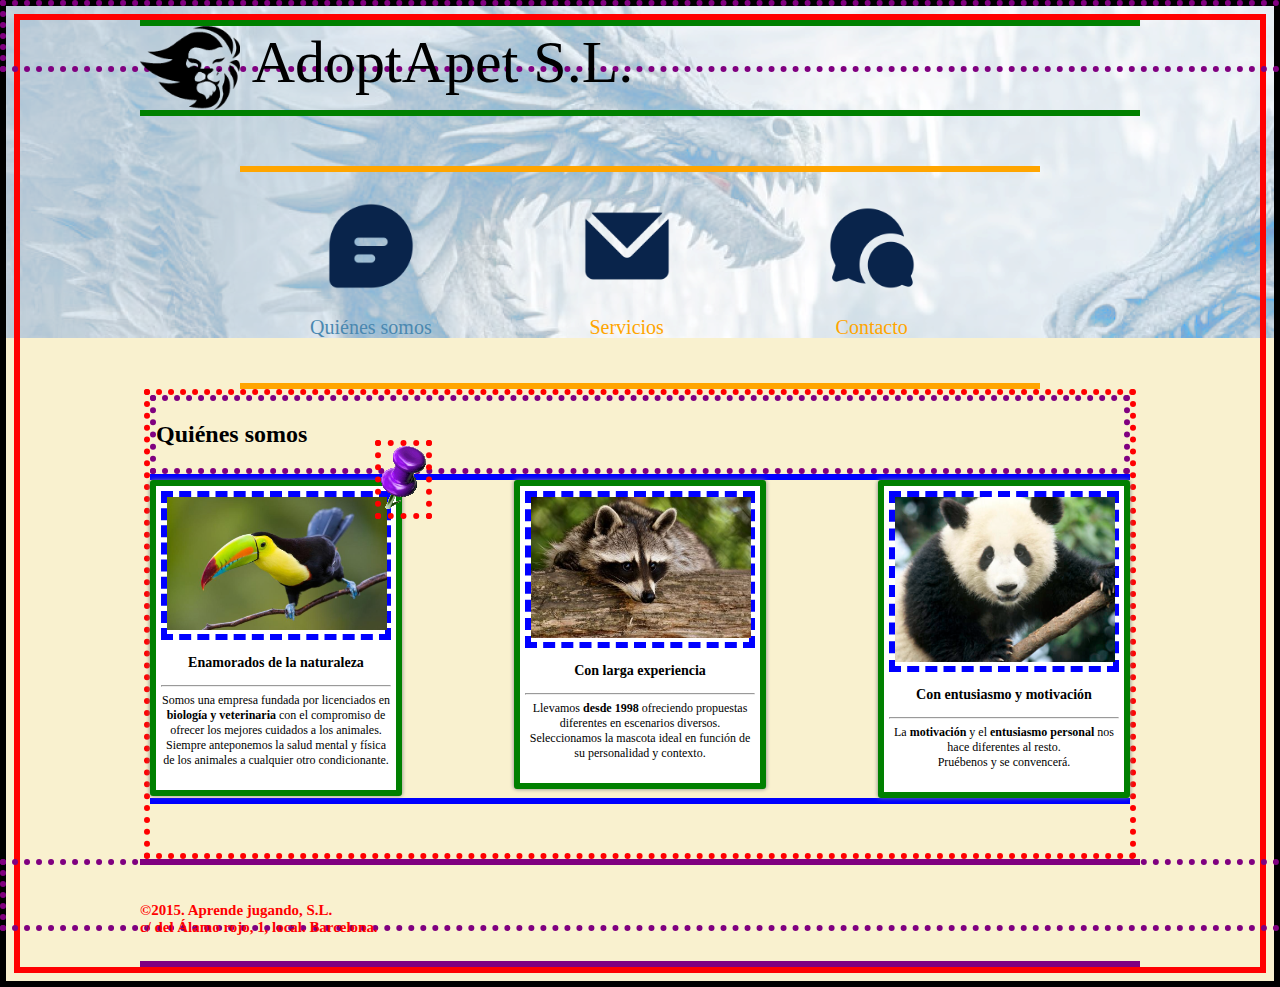
<file: index.html>
<!doctype html>
<html>
<head>
    <meta charset="utf-8"/>
	<meta name="viewport" content="width=device-width, initial-scale=1.0">
    <title>Adopt a Pet</title>
	<meta name="description" content="adoptapet"/>
	<style type="text/css">
		/* código CSS */
	</style>
	<link rel=stylesheet href="estilo/miEstilo.css" type="text/css"/>
	<link rel="shortcut icon" href="ico/favicon.ico" type="image/x-icon" />

</head>
<body>
	<div id="franja"></div>
	<header>
		<img src="img/logo.png" align="center" width="100">
			AdoptApet S.L.
	</header>
	<nav>
			<ul>
				<li><img src="ico/chat.png" align="top" width="100">
					<p>Quiénes somos<br></li>
				<li><img src="ico/mail.png" align="top" width="100">
					<p><a href="Servicios.html">Servicios</a><br></li>
				<li><img src="ico/messages.png" align="top" width="100">
					<p><a href="Contacto.html">Contacto</a><br></li>
			</ul>
	</nav>
	<div id="contenido">
	<div id="titulo">
			<h2><b>Quiénes somos</b></h2>
	</div>
	<section>
		<article class="cuadros">
			<div id="imagen1" class="imagenes">
				<img src="img/loro.jpg" width=220px>
			</div>
			<h3>Enamorados de la naturaleza</h3><hr>
			Somos una empresa fundada por licenciados en <b>biología y veterinaria</b> con el compromiso de ofrecer los mejores cuidados a los animales.
			<br>
			Siempre anteponemos la salud mental y física de los animales a cualquier otro condicionante.
		</article>
		<article id="cuadro2" class="cuadros">
			<div id="imagen2" class="imagenes">
				<img src="img/zorro.jpg" width=220px> 
			</div>
			<h3>Con larga experiencia</h3><hr>
			Llevamos <b>desde 1998</b> ofreciendo propuestas diferentes en escenarios diversos.
			<br>
			Seleccionamos la mascota ideal en función de su personalidad y contexto.
		</article>
		<article class="cuadros">
			<div id="imagen3" class="imagenes">
				<img src="img/oso.jpg" width=220px>
			</div>
			<h3>Con entusiasmo y motivación</h3><hr>
			La <b>motivación</b> y el <b>entusiasmo personal</b> nos hace diferentes al resto.
			<br>
			Pruébenos y se convencerá.
		</article>

		<div id="chincheta">
			<img src="img/chincheta.gif">
		</div>	
	</section>
	</div>
	<div id="franja_final"></div>	
	<footer>    
		<h5>&copy;2015. Aprende jugando, S.L.<br>
		c/ del Álamo rojo, 1, local. Barcelona.
		</h5>	
	</footer>

</body>
</html>
</file>
<file: estilo/miEstilo.css>
/**{
	box-sizing:border-box;
}*/
html{
			border:6px black solid;	
}
body{
	background-image:url("../img/dragones.png");
	background-repeat:no-repeat;
	/*background-attachment:fixed;*/
    background-color:#F9F1CF;
	/*min.height=100vh;  Para que ocupe el 100% de la pantalla*/
			border:6px red solid;
}
#franja{
   width:100%;
   position:absolute;
   top:0;
   left:0;
   height:60px;
   /*background-color:#8abfe2;*/
   border-bottom:6px black solid;
   		border:6px purple dotted;
}
header{
	font-size:60px;
   width:1000px;
   margin:0 auto;
   position:relative;
		border-top:6px green solid;
	    border-bottom:6px green solid;
}
nav{
  width:800px;
  margin-left:auto;
  margin-right:auto;
  margin-top:50px; 
  color:#4a88b0;
  font-size:20px;
		border-top:6px orange solid;
	    border-bottom:6px orange solid;
}
nav:hover{
  cursor:default;
 }
ul{
   padding:0;
}
nav li{
   list-style:none;
   display:inline-block;
   padding:4px 70px;
   text-align:center;
}
a{
   text-decoration:none;
   color:orange;
   font-size:20px;
}
a:hover{
   color:#4a88b0;
}
#contenido{
   width:980px;
   margin:0 auto;
   		border:6px red dotted;
}
section{

	position:relative;
	display:inline-block;
	margin-bottom:45px;
	font-size:12px;
 		border-top:6px blue solid;
	    border-bottom:6px blue solid;
}
#titulo {
   		border:6px purple dotted;	
}

.cuadros{
   float:left;
   width:230px;
   border:1px lightgray solid;
   border-radius:3px;
   background-color:white;
   text-align:center;
   padding:5px 5px 22px 5px;
   box-shadow:0px 0px 4px gray;
   		border:6px green solid;  
}
#imagen1 {
   		border:6px blue dashed;	
}
#imagen2 {
   		border:6px blue dashed;	
}
#imagen3 {
   		border:6px blue dashed;	
}
#cuadro2{
   margin:0 112px 0 112px;
}
#chincheta{
   position:absolute;
   left:225px;
   top:-40px;
   		border:6px red dotted;	   
}
#franja_final{
   width:100%;
   position:absolute;
   left:0;
   /*bottom:0; Si no pongo esto, la franja no se va al fondo de la pantalla*/
   /*background-color:#313B44;*/
   height:60px;
   border-top:6px black solid;
   		border:6px purple dotted;
} 
footer{
   width:1000px;
   margin:0 auto;
   position:relative;
   padding-top:12px;
  /*clear: both;*/
  font-size:18px;
  color:red;
 		border-top:6px purple solid;
	    border-bottom:6px purple solid;
}
</file>
